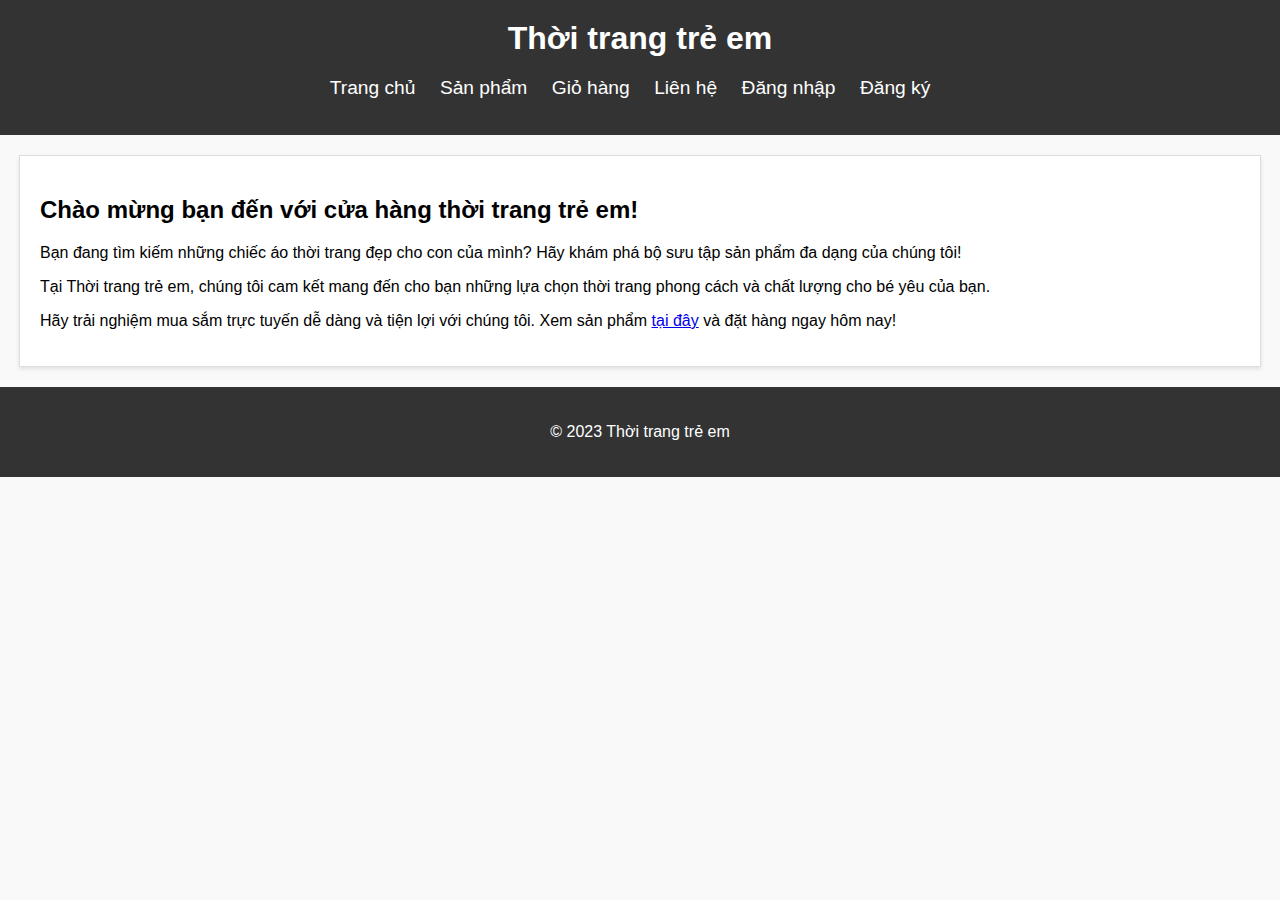
<file: baitaplon/html/index.html>
<!DOCTYPE html>
<html lang="en">
<head>
    <meta charset="UTF-8">
    <meta name="viewport" content="width=device-width, initial-scale=1.0">
    <title>Trang Chủ - Thời trang trẻ em</title>
    <!-- Thêm tệp CSS cho trang chủ -->
    <link rel="stylesheet" href="/baitaplon/css/style.css">
</head>
<body>
<!-- Header -->
<header>
    <h1>Thời trang trẻ em</h1>
    <nav>
        <ul>
            <li><a href="index.html">Trang chủ</a></li>
            <li><a href="products.html">Sản phẩm</a></li>
            <li><a href="cart.html">Giỏ hàng</a></li>
            <li><a href="contact.html">Liên hệ</a></li>
            <li><a href="login.html">Đăng nhập</a></li> <!-- Thêm liên kết Đăng nhập -->
            <li><a href="register.html">Đăng ký</a></li> <!-- Thêm liên kết Đăng ký -->
        </ul>
    </nav>
</header>

<!-- Main Content -->
<main>
    <h2>Chào mừng bạn đến với cửa hàng thời trang trẻ em!</h2>
    <p>Bạn đang tìm kiếm những chiếc áo thời trang đẹp cho con của mình? Hãy khám phá bộ sưu tập sản phẩm đa dạng của chúng tôi!</p>
    <p>Tại Thời trang trẻ em, chúng tôi cam kết mang đến cho bạn những lựa chọn thời trang phong cách và chất lượng cho bé yêu của bạn.</p>
    <p>Hãy trải nghiệm mua sắm trực tuyến dễ dàng và tiện lợi với chúng tôi. Xem sản phẩm <a href="products.html">tại đây</a> và đặt hàng ngay hôm nay!</p>
</main>

<!-- Footer -->
<footer>
    <p>&copy; 2023 Thời trang trẻ em</p>
</footer>
</body>
</html>
</file>
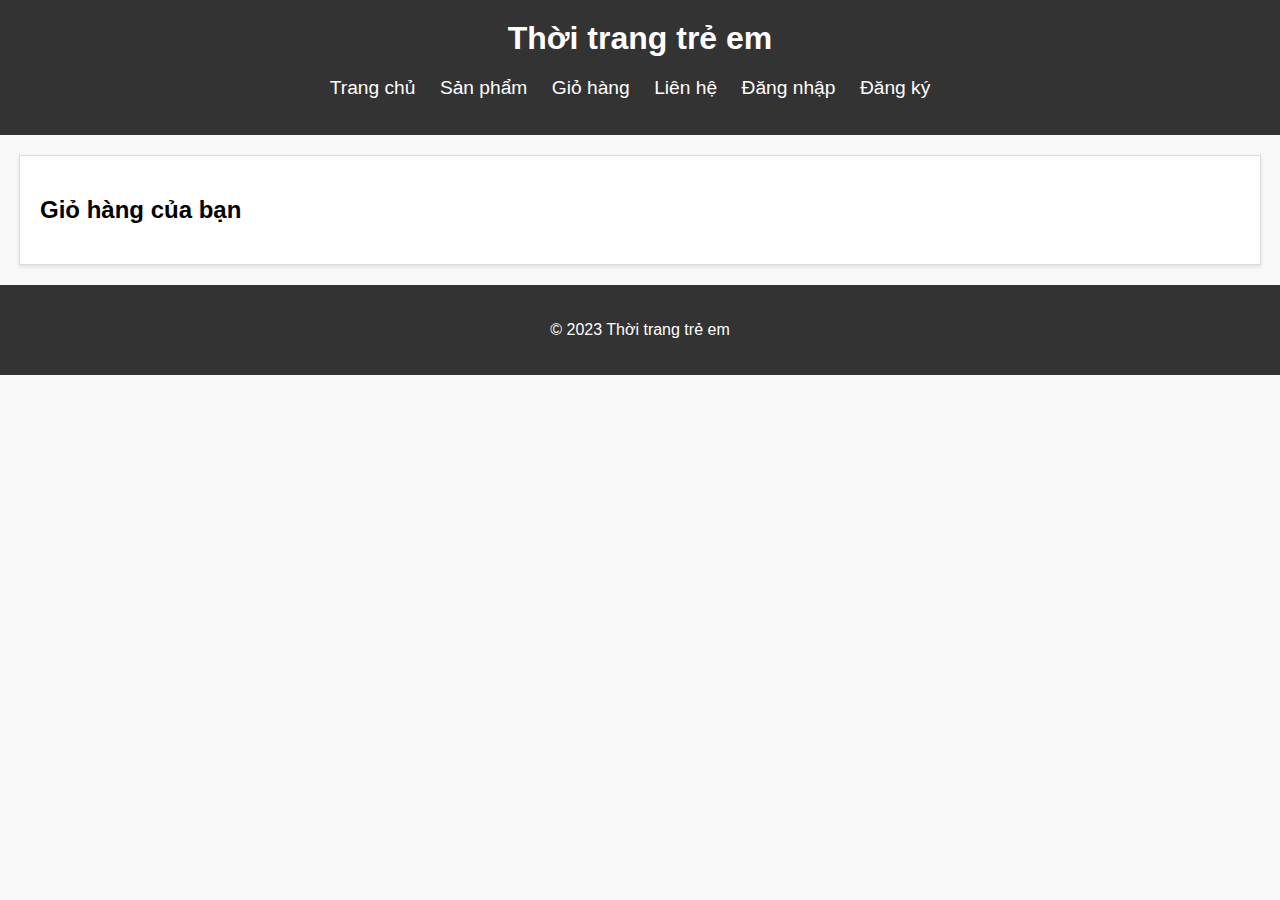
<file: baitaplon/html/cart.html>
<!DOCTYPE html>
<html lang="en">
<head>
    <meta charset="UTF-8">
    <meta name="viewport" content="width=device-width, initial-scale=1.0">
    <title>Giỏ hàng - Thời trang trẻ em</title>
    <!-- Thêm tệp CSS cho trang giỏ hàng -->
    <link rel="stylesheet" href="/baitaplon/css/style.css">
</head>
<body>
<!-- Header -->
<header>
    <h1>Thời trang trẻ em</h1>
    <nav>
        <ul>
            <li><a href="index.html">Trang chủ</a></li>
            <li><a href="products.html">Sản phẩm</a></li>
            <li><a href="cart.html">Giỏ hàng</a></li>
            <li><a href="contact.html">Liên hệ</a></li>
            <li><a href="login.html">Đăng nhập</a></li> <!-- Thêm liên kết Đăng nhập -->
            <li><a href="register.html">Đăng ký</a></li> <!-- Thêm liên kết Đăng ký -->
        </ul>
    </nav>
</header>

<!-- Main Content -->
<main>
    <h2>Giỏ hàng của bạn</h2>
    <!-- Hiển thị danh sách sản phẩm trong giỏ hàng -->
    <!-- Thêm các sản phẩm và thông tin giỏ hàng ở đây -->
</main>

<!-- Footer -->
<footer>
    <p>&copy; 2023 Thời trang trẻ em</p>
</footer>
</body>
</html>
</file>
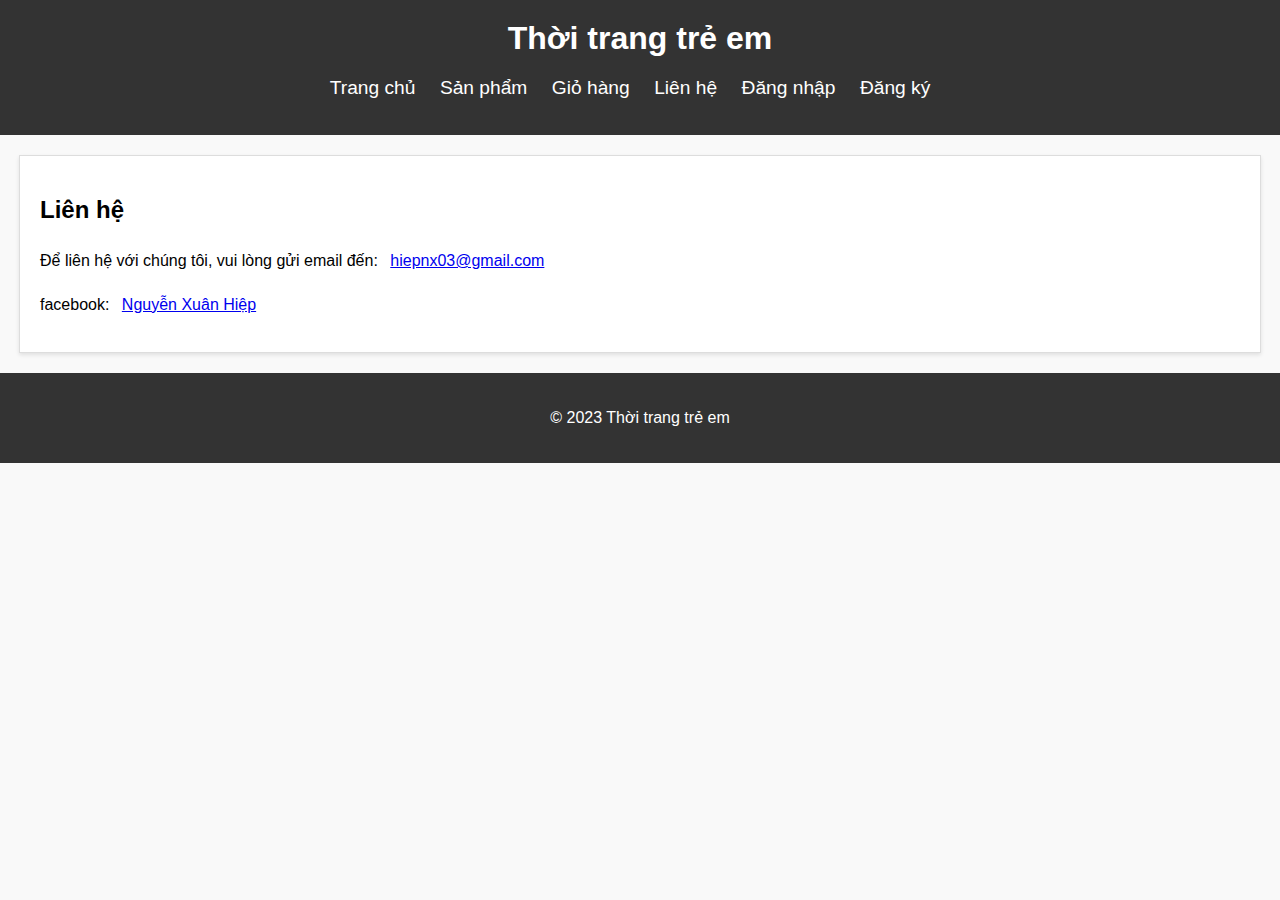
<file: baitaplon/html/contact.html>
<!DOCTYPE html>
<html lang="en">
<head>
    <meta charset="UTF-8">
    <meta name="viewport" content="width=device-width, initial-scale=1.0">
    <title>Liên hệ - Thời trang trẻ em</title>
    <!-- Thêm tệp CSS cho trang liên hệ -->
    <link rel="stylesheet" href="/baitaplon/css/style.css">
</head>
<body>
<!-- Header -->
<header>
    <h1>Thời trang trẻ em</h1>
    <nav>
        <ul>
            <li><a href="index.html">Trang chủ</a></li>
            <li><a href="products.html">Sản phẩm</a></li>
            <li><a href="cart.html">Giỏ hàng</a></li>
            <li><a href="contact.html">Liên hệ</a></li>
            <li><a href="login.html">Đăng nhập</a></li> <!-- Thêm liên kết Đăng nhập -->
            <li><a href="register.html">Đăng ký</a></li> <!-- Thêm liên kết Đăng ký -->
        </ul>
    </nav>
</header>

<!-- Main Content -->
<main>
    <h2>Liên hệ</h2>
    <p>Để liên hệ với chúng tôi, vui lòng gửi email đến:
        <a href="mailto:hiepnx@gmail.com">
        <i class="far fa-envelope">
        </i>hiepnx03@gmail.com</a>
    </p>
    <p>facebook:
        <a href="https://www.facebook.com/ga.vit123">
        <i class="fab fa-facebook">
        </i>Nguyễn Xuân Hiệp</a>
    </p>

    <!-- Thêm biểu mẫu liên hệ hoặc thông tin liên hệ khác ở đây -->
</main>

<!-- Footer -->
<footer>
    <p>&copy; 2023 Thời trang trẻ em</p>
</footer>
</body>
</html>

<style>
    /* CSS cho biểu tượng Facebook và Gmail */
    .fab, .far {
        font-size: 24px; /* Kích thước của biểu tượng */
        margin-right: 8px; /* Khoảng cách giữa biểu tượng và văn bản */
        transition: color 0.3s; /* Hiệu ứng chuyển đổi màu sắc trong 0.3 giây */
    }

    /* CSS cho hiệu ứng hover */
    .fab:hover {
        color: #1877f2; /* Màu sắc khi di chuột qua biểu tượng Facebook */
    }

    .far:hover {
        color: #ff0000; /* Màu sắc khi di chuột qua biểu tượng Gmail */
    }
</style>
</file>
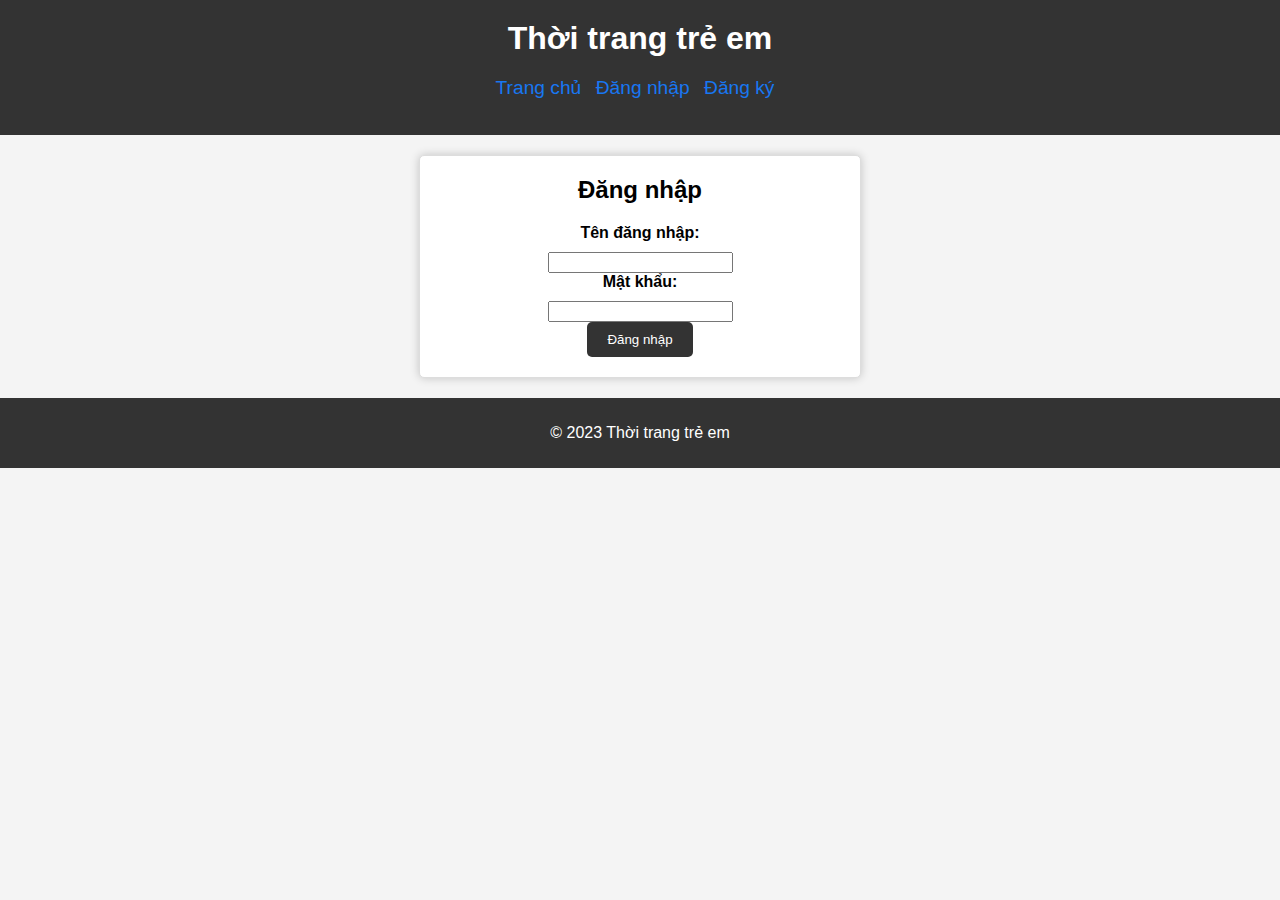
<file: baitaplon/html/login.html>
<!DOCTYPE html>
<html lang="en">
<head>
    <meta charset="UTF-8">
    <meta name="viewport" content="width=device-width, initial-scale=1.0">
    <title>Đăng nhập - Thời trang trẻ em</title>
    <!-- Thêm tệp CSS cho trang đăng nhập (nếu có) -->
    <link rel="stylesheet" href="/baitaplon/css/style.css">
    <link rel="stylesheet" href="/baitaplon/css/loginandregister.css">

</head>
<body>
<!-- Header -->
<header>
    <h1>Thời trang trẻ em</h1>
    <nav>
        <ul>
            <li><a href="index.html">Trang chủ</a></li>
            <li><a href="login.html">Đăng nhập</a></li>
            <li><a href="register.html">Đăng ký</a></li>
        </ul>
    </nav>
</header>

<!-- Main Content -->
<main>
    <h2>Đăng nhập</h2>
    <form action="process-login.php" method="POST">
        <label for="username">Tên đăng nhập:</label>
        <input type="text" id="username" name="username" required>
        <br>
        <label for="password">Mật khẩu:</label>
        <input type="password" id="password" name="password" required>
        <br>
        <button type="submit">Đăng nhập</button>
    </form>
</main>

<!-- Footer -->
<footer>
    <p>&copy; 2023 Thời trang trẻ em</p>

</footer>
</body>
</html>

<style>
    /* Đổi màu liên kết "Liên hệ" thành màu xanh dương */
    .footer-center a {
        color: yellow;
    }

</style>
</file>
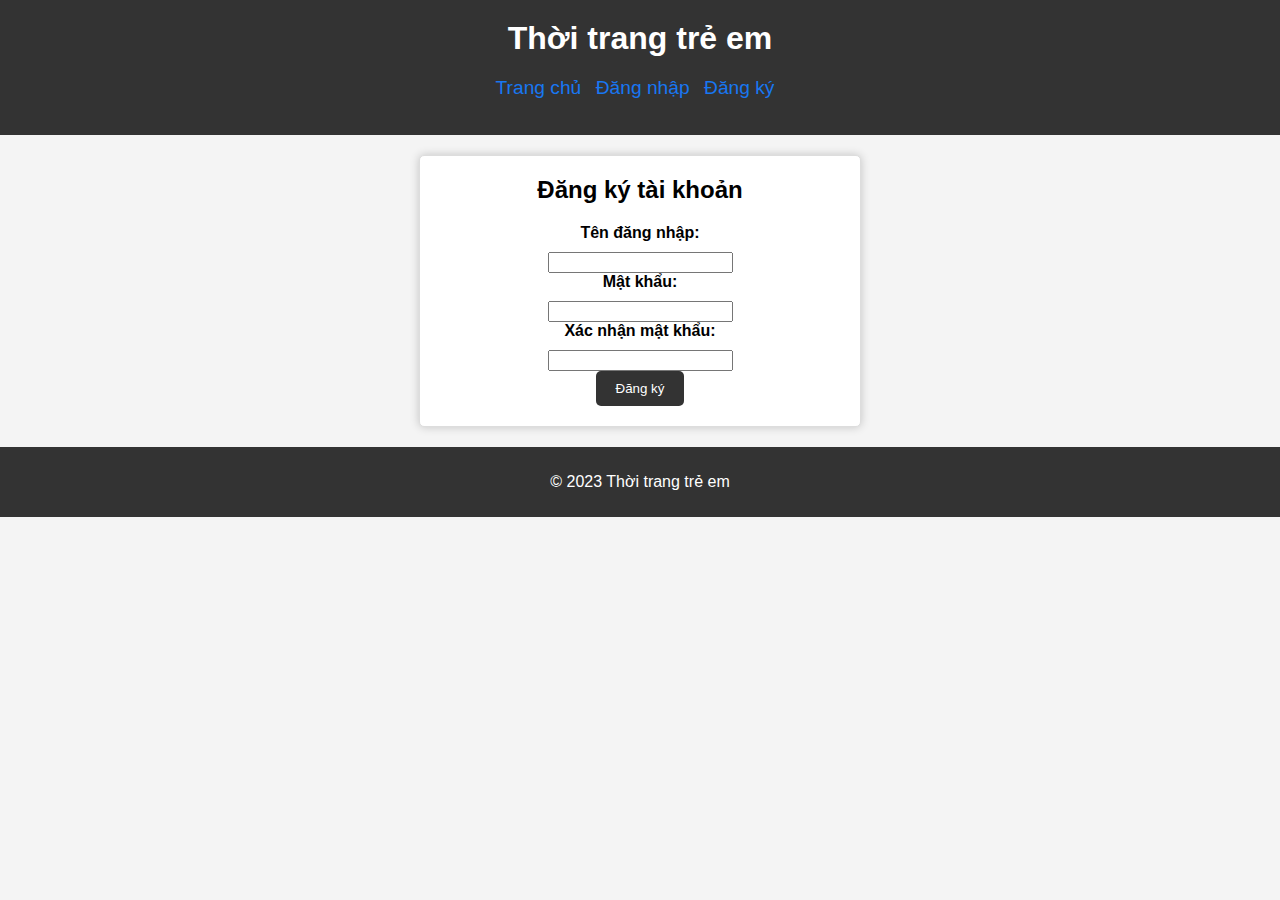
<file: baitaplon/html/register.html>
<!DOCTYPE html>
<html lang="en">
<head>
    <meta charset="UTF-8">
    <meta name="viewport" content="width=device-width, initial-scale=1.0">
    <title>Đăng ký - Thời trang trẻ em</title>
    <!-- Thêm tệp CSS cho trang đăng ký (nếu có) -->
    <link rel="stylesheet" href="/baitaplon/css/style.css">
    <link rel="stylesheet" href="/baitaplon/css/loginandregister.css">

</head>
<body>
<!-- Header -->
<header>
    <h1>Thời trang trẻ em</h1>
    <nav>
        <ul>
            <li><a href="index.html">Trang chủ</a></li>
            <li><a href="login.html">Đăng nhập</a></li>
            <li><a href="register.html">Đăng ký</a></li>
        </ul>
    </nav>
</header>

<!-- Main Content -->
<main>
    <h2>Đăng ký tài khoản</h2>
    <form action="/baitaplon/php/process-registration.php" method="POST">
        <label for="username">Tên đăng nhập:</label>
        <input type="text" id="username" name="username" required>
        <br>
        <label for="password">Mật khẩu:</label>
        <input type="password" id="password" name="password" required>
        <br>
        <label for="confirm_password">Xác nhận mật khẩu:</label>
        <input type="password" id="confirm_password" name="confirm_password" required>
        <br>
        <button type="submit">Đăng ký</button>
    </form>
</main>

<!-- Footer -->
<footer>
    <p>&copy; 2023 Thời trang trẻ em</p>
</footer>
</body>
</html>
</file>
<file: baitaplon/css/style.css>
body {
    font-family: Arial, sans-serif;
    margin: 0;
    padding: 0;
    background-color: #f9f9f9;
}

header {
    background-color: #333;
    color: #fff;
    text-align: center;
    padding: 20px 0;
}

header h1 {
    margin: 0;
    font-size: 2rem;
}

nav ul {
    list-style: none;
    padding: 0;
    margin-top: 20px;
}

nav ul li {
    display: inline;
    margin-right: 20px;
}
.hide-for-admin {
    display: none;
}
nav a {
    color: #fff;
    text-decoration: none;
    font-size: 1.2rem;
}

main {
    max-width: 1200px;
    margin: 20px auto;
    padding: 20px;
    background-color: #fff;
    border: 1px solid #ddd;
    box-shadow: 0 2px 4px rgba(0, 0, 0, 0.1);
}

.product-list {
    display: flex;
    flex-wrap: wrap;
    justify-content: space-between;
}

.product {
    flex: 0 0 calc(33.33% - 20px);
    background-color: #fff;
    border: 1px solid #ddd;
    padding: 20px;
    margin-bottom: 20px;
    box-shadow: 0 2px 4px rgba(0, 0, 0, 0.1);
    transition: transform 0.2s ease-in-out;
}

.product:hover {
    transform: scale(1.05);
}

.product img {
    max-width: 100%;
    height: auto;
}

.product h2 {
    font-size: 1.5rem;
    margin: 10px 0;
    color: #333;
}

.product p {
    font-size: 1.2rem;
    color: #888;
}

.product button {
    background-color: #ff6600;
    color: #fff;
    border: none;
    padding: 10px 20px;
    font-size: 1.2rem;
    cursor: pointer;
    transition: background-color 0.2s ease-in-out;
}

.product button:hover {
    background-color: #ff3300;
}

/* Thiết lập chân trang */
footer {
    text-align: center;
    padding: 20px 0;
    background-color: #333;
    color: #fff;
}

/* Add this CSS to your existing styles */


nav a {
    color: #fff;
    text-decoration: none;
    font-size: 1.2rem;
    transition: color 0.2s ease-in-out; /* Add a transition for smooth color change */
}

nav a:hover {
    color: #ff6600; /* Change the color on hover to #ff6600 or any desired color */
    text-decoration: underline; /* Add an underline on hover if desired */
}

nav a.active {
    font-weight: bold; /* Make the text bold */
    color: #ff6600; /* Set a different color, e.g., #ff6600 */
}
</file>
<file: baitaplon/css/loginandregister.css>
/* CSS cho trang đăng nhập và đăng ký */
body {
    font-family: Arial, sans-serif;
    background-color: #f4f4f4;
    margin: 0;
    padding: 0;
}

header {

}

header h1 {
    margin: 0;
}

nav ul {
    list-style: none;
    padding: 0;
}

nav ul li {
    display: inline;
    margin-right: 10px;
}

nav ul li a {
    text-decoration: none;
    color: #fff;
}

main {
    margin: 20px auto;
    padding: 20px;
    background-color: #fff;
    width: 80%;
    max-width: 400px;
    border-radius: 5px;
    box-shadow: 0 0 10px rgba(0, 0, 0, 0.2);
}

main h2 {
    text-align: center;
    margin-top: 0;
}

form {
    text-align: center;
}

form label {
    display: block;
    margin-bottom: 10px;
    font-weight: bold;
}

form button {
    background-color: #333;
    color: #fff;
    padding: 10px 20px;
    border: none;
    border-radius: 5px;
    cursor: pointer;
}

form button:hover {
    background-color: #555;
}

footer {
    text-align: center;
    background-color: #333;
    color: #fff;
    padding: 10px 0;
}

/* Đổi màu liên kết "Liên hệ" và "Đăng ký" thành màu xanh dương */
.footer-center a {
    color: #1877f2;
}

/* Đổi màu liên kết "Đăng nhập" và "Đăng ký" trong header thành màu xanh dương */
nav ul li a {
    color: #1877f2;
}
</file>
